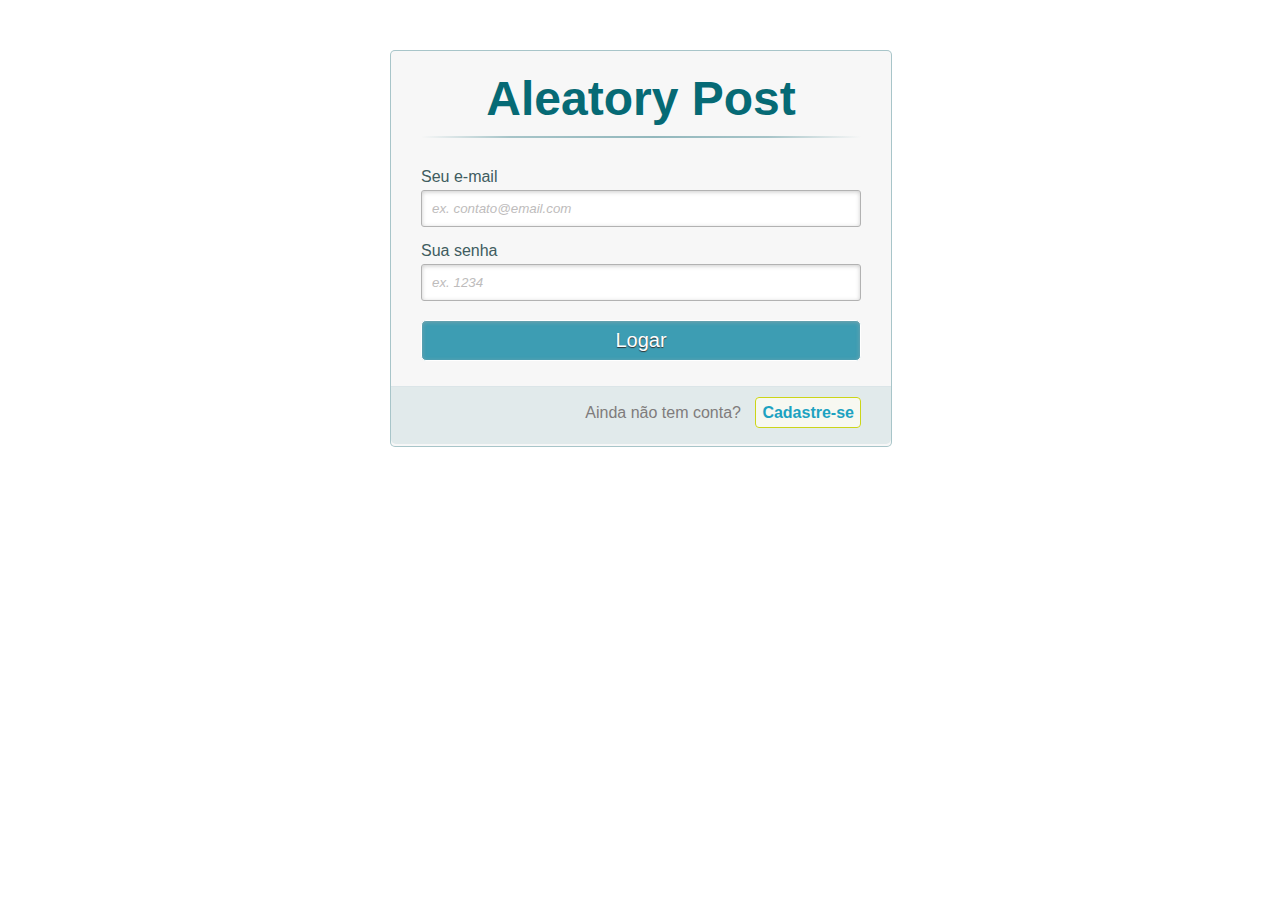
<file: src/main/resources/static/index.html>
<!DOCTYPE html>
<html lang="pt-br">
<head>
    <meta charset="UTF-8">
    <meta http-equiv="X-UA-Compatible" content="IE=edge">
    <meta name="viewport" content="width=device-width, initial-scale=1.0">
    <link rel="stylesheet" href="css/styleLoginRegister.css">
    <script src="https://ajax.googleapis.com/ajax/libs/jquery/3.6.0/jquery.min.js"></script>
    <script src="js/fetch.js"></script>
    <script src="js/login.js"></script>
    <title>AleatoryPosts</title>
</head>
<body>
    <main class="container" >
        <a class="links" id="register"></a>
        <a class="links" id="index"></a>
        <a class="links" id="app"></a>
        
        <div class="content">      
            <!--FORMULÁRIO DE LOGIN-->
            <div id="login">
                <form> 
                    <h1>Aleatory Post</h1> 
                    <p> 
                        <label for="email">Seu e-mail</label>
                        <input id="email" name="email" required="required" type="text" placeholder="ex. contato@email.com"/>
                    </p>
                    
                    <p> 
                        <label for="password">Sua senha</label>
                        <input id="password" name="pass" required="required" type="password" placeholder="ex. 1234" /> 
                    </p>
                    
                    <p>
                        <input type="submit" value="Logar"/> 
                    </p>
                    
                    <p class="link">
                        Ainda não tem conta?
                        <a href="./register.html">Cadastre-se</a>
                    </p>
                </form>
            </div>
        </div>
    </main> 
</body>
</html>
</file>
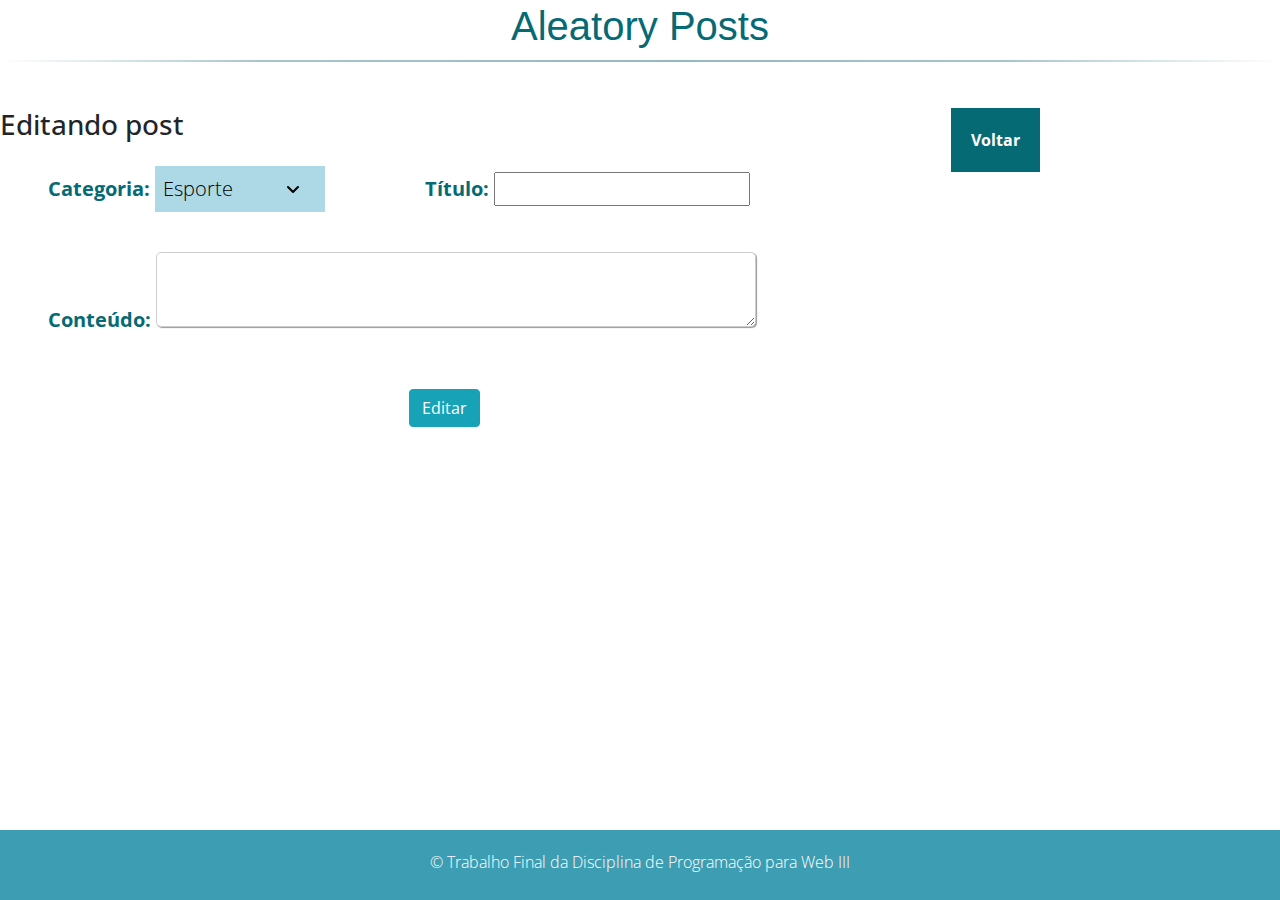
<file: src/main/resources/static/app-edit-post.html>
<!DOCTYPE html>
<html lang="en">
<head>
    <meta charset="UTF-8">
    <meta http-equiv="X-UA-Compatible" content="IE=edge">
    <meta name="viewport" content="width=device-width, initial-scale=1.0">
    <link rel="stylesheet" href="css/styleApp.css">
    <link rel="stylesheet" href="https://cdn.jsdelivr.net/npm/bootstrap@4.6.1/dist/css/bootstrap.min.css">
    <script src="js/fetch.js"></script>
    <script src="js/edit-post.js"></script>
    <title>AleatoryPosts</title>
</head>
<body>
<header><h1>Aleatory Posts</h1></header>
<nav id="navbar">
    <ul>
        <li> <a href="./app.html">Voltar</a> </li>
    </ul>
</nav>
<form>
    <h3>Editando post</h3>
    <label>
        Categoria:
        <select name="category">
            <option value="SPORTS">Esporte</option>
            <option value="GENERAL_CULTURE">Cultura Geral</option>
            <option value="POLITICS">Política</option>
            <option value="MUSIC">Músicas</option>
            <option value="VIDEO_GAMES">Video game</option>
            <option value="RELIGION">Relegião</option>
            <option value="SCIENCE">Ciência</option>
        </select>
    </label>
    <input type="hidden" name="id" value="">
    <label>
        Título:
        <input type="text"  name="title" required>
    </label>
    <label>
        Conteúdo:
        <textarea name="content" cols="30" rows="10" required></textarea>
    </label>
    <input type="hidden" name="datetime" value="">
    <input type="hidden" name="user_id" value="">
    <button type="submit" class="btn btn-info">Editar</button>
</form>
<section class="footer">
    <div class="container footer-content">
        <p>&copy; Trabalho Final da Disciplina de Programação para Web III</p>
    </div>
</section>
</body>
</html>
</file>
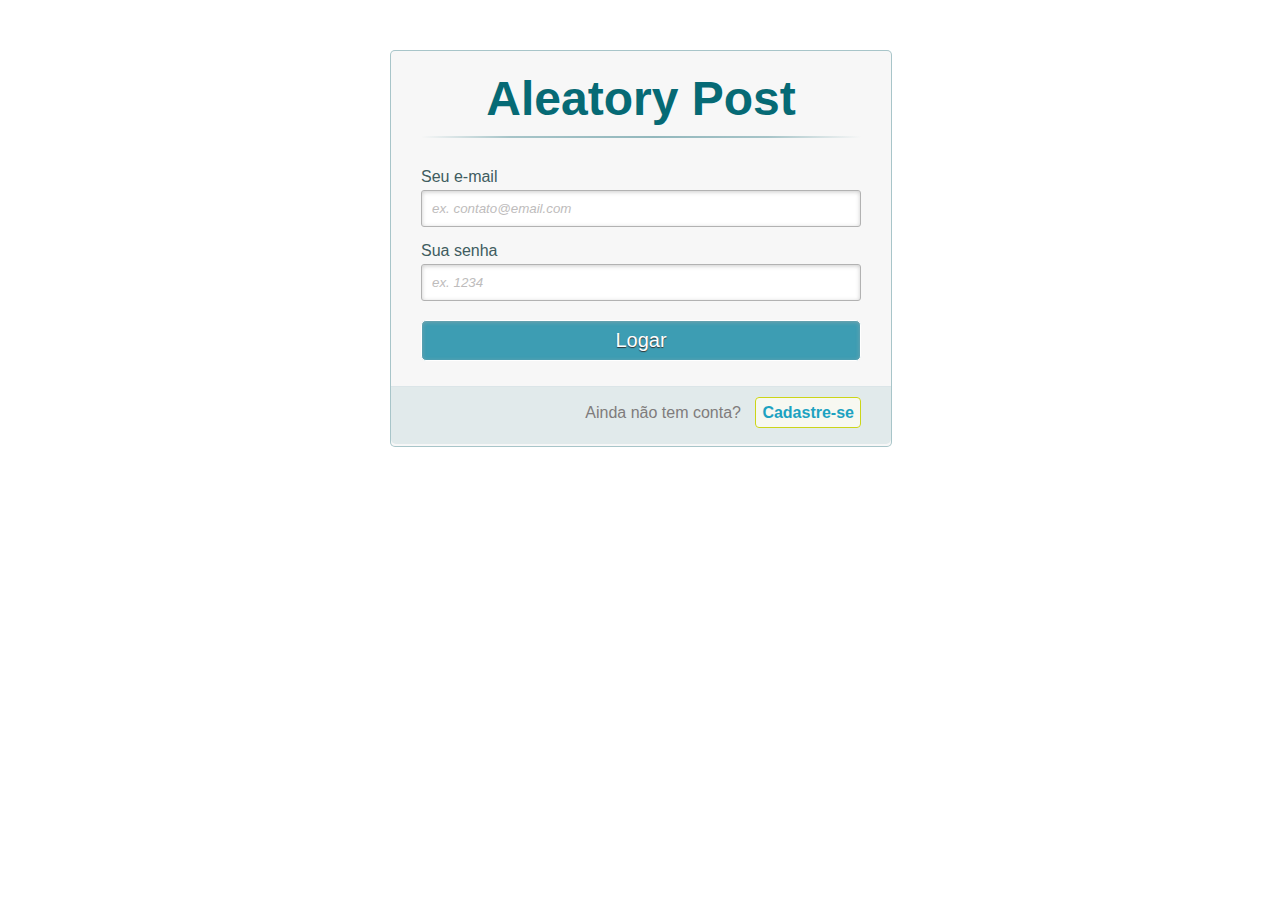
<file: src/main/resources/static/app-post.html>
<!DOCTYPE html>
<html lang="en">
<head>
    <meta charset="UTF-8">
    <meta http-equiv="X-UA-Compatible" content="IE=edge">
    <meta name="viewport" content="width=device-width, initial-scale=1.0">
    <link rel="stylesheet" href="css/styleApp.css">
    <script src="js/fetch.js"></script>
    <script src="js/app-post.js"></script>
    <title>AleatoryPosts</title>
</head>
<body>
<div id="loading"></div>
<main>
    <header><h1>Aleatory Posts</h1></header>
    <div id="content">
        <nav id="navbar">
            <ul>
                <li> <a href="./app.html">Voltar</a> </li>
            </ul>
        </nav>
        <div id="edit"></div>
        <div id="del"></div>
        <div id="post-container">
            <h2 id="post-title"></h2>
            <h4 id="post-category"></h4>
            <h3 id="post-info"></h3>
            <div id="post-content"> </div>
        </div>
        <div>
            <form>
                <label>Comentar:</label></br>
                <textarea name="comment"></textarea>
                <button type="submit" class="btn btn-submit">Salvar</button>
            </form>
        </div>
        <div id="comments"></div>
    </div>

    <section class="footer">
        <div class="container footer-content">
            <p>&copy; Trabalho Final da Disciplina de Programação para Web III</p>
        </div>
    </section>
</main>
</body>
</html>
</file>
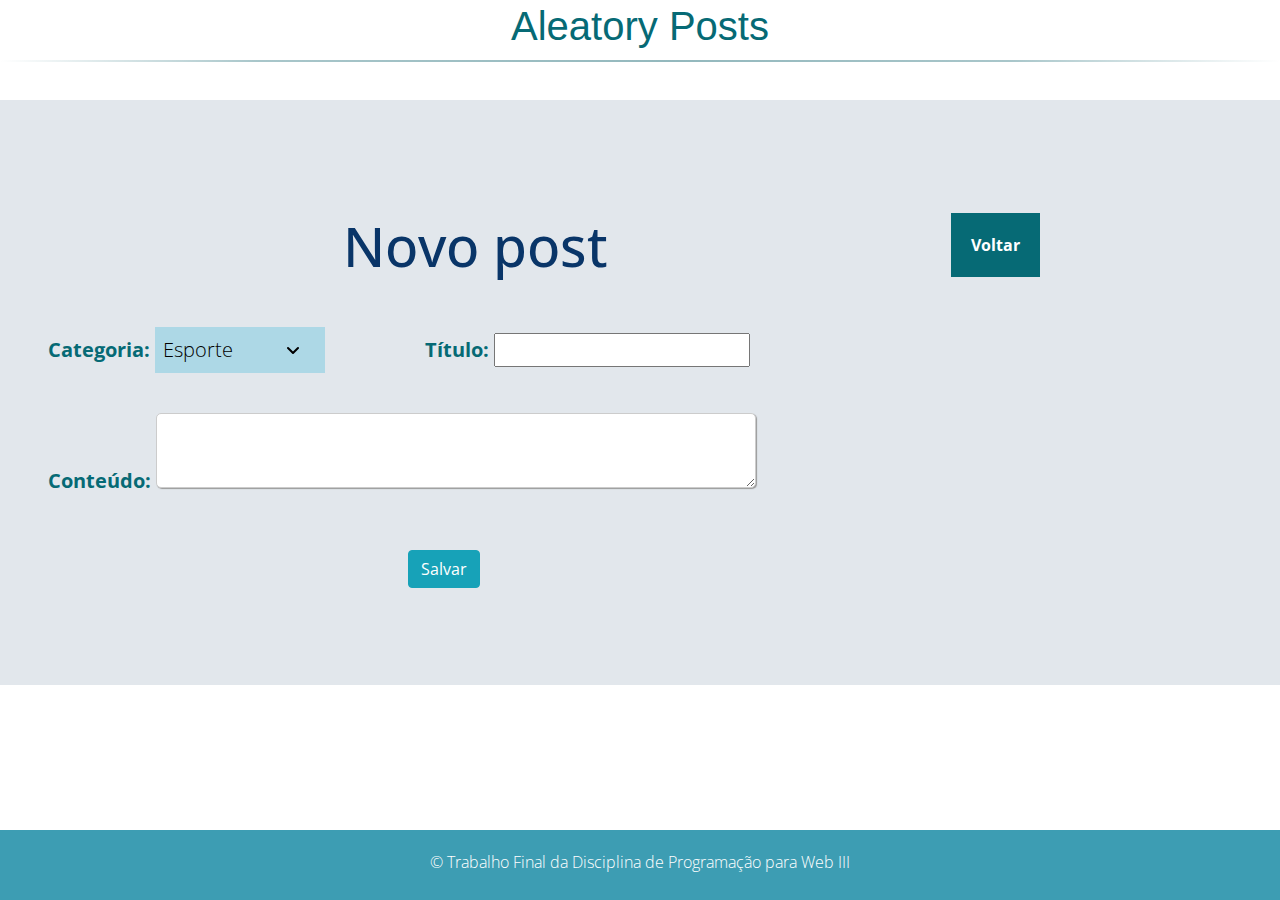
<file: src/main/resources/static/app-register-post.html>
<!DOCTYPE html>
<html lang="en">
<head>
    <meta charset="UTF-8">
    <meta http-equiv="X-UA-Compatible" content="IE=edge">
    <meta name="viewport" content="width=device-width, initial-scale=1.0">
    <link rel="stylesheet" href="css/styleApp.css">
    <link rel="stylesheet" href="https://cdn.jsdelivr.net/npm/bootstrap@4.6.1/dist/css/bootstrap.min.css">
    <script src="js/fetch.js"></script>
    <script src="js/register-post.js"></script>
    <title>AleatoryPosts</title>
</head>
<body>
<header><h1>Aleatory Posts</h1></header>
<section class="postList" id="postList">
    <div id="content">
        <nav id="navbar">
            <ul>
                <li> <a href="./app.html">Voltar</a> </li>
            </ul>
        </nav>
        <form>
            <h3 id="post-list-title">Novo post</h3></br>
            <label>
                Categoria:
                <select name="category">
                    <option value="SPORTS">Esporte</option>
                    <option value="GENERAL_CULTURE">Cultura Geral</option>
                    <option value="POLITICS">Política</option>
                    <option value="MUSIC">Músicas</option>
                    <option value="VIDEO_GAMES">Video game</option>
                    <option value="RELIGION">Relegião</option>
                    <option value="SCIENCE">Ciência</option>
                </select>
            </label>
            <label>
                Título:
                <input type="text"  name="title" required>
            </label>
            <label>
                Conteúdo:
                <textarea name="content" cols="30" rows="10" required></textarea>
            </label>
            <input type="hidden" name="datetime" value="">
            <input type="hidden" name="user_id" value=""><br>
            <button type="submit" class="btn btn-info">Salvar</button>
        </form>
    </div>
</section>
<section class="footer">
    <div class="container footer-content">
        <p>&copy; Trabalho Final da Disciplina de Programação para Web III</p>
    </div>
</section>
</body>
</html>
</file>
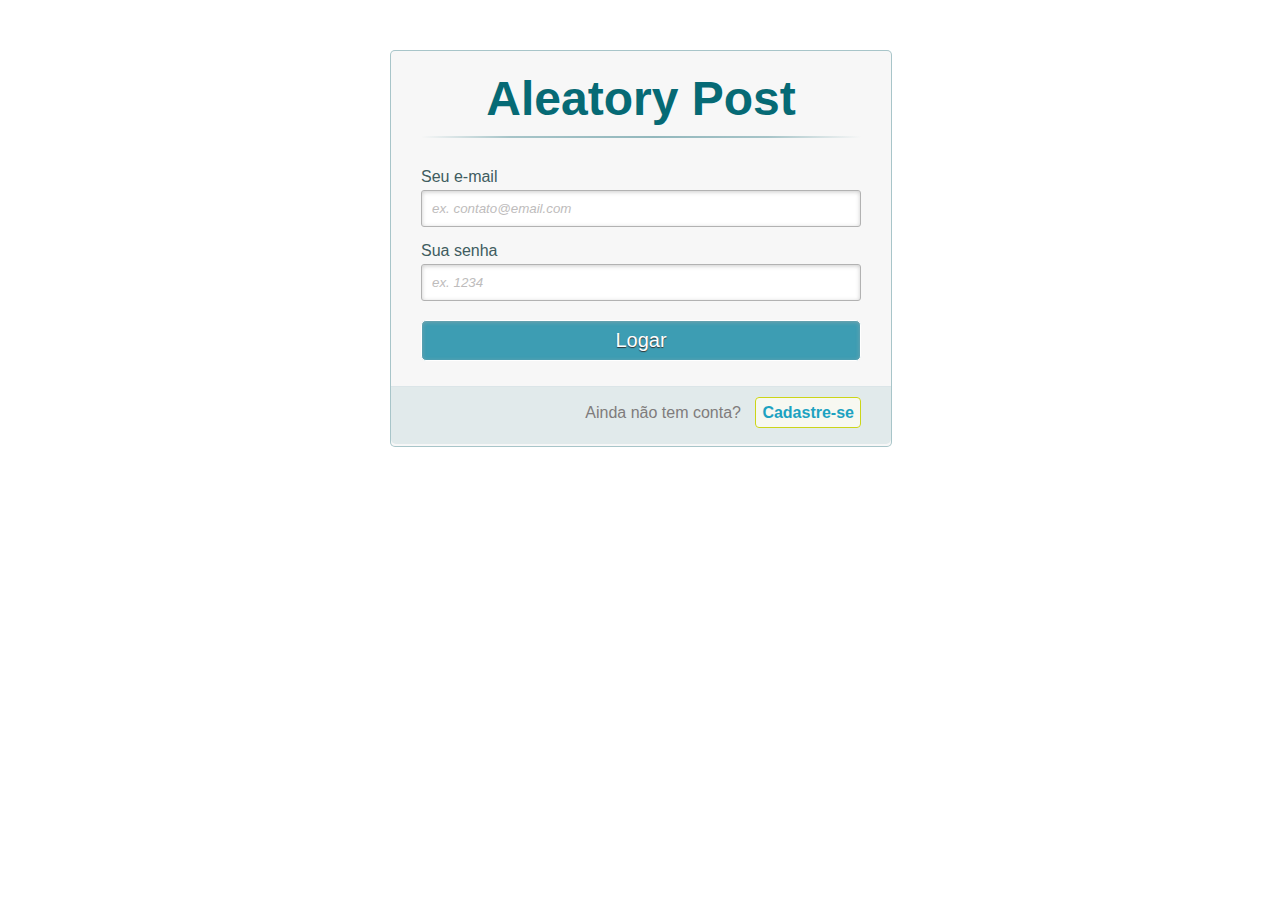
<file: src/main/resources/static/app.html>
<!DOCTYPE html>
<html lang="en">
<head>
    <meta charset="UTF-8">
    <meta http-equiv="X-UA-Compatible" content="IE=edge">
    <meta name="viewport" content="width=device-width, initial-scale=1.0">
    <link rel="stylesheet" href="css/styleApp.css">
    <script src="js/fetch.js"></script>
    <script src="js/app.js"></script>
    <title>AleatoryPosts</title>
</head>
<body>
<div id="loading"></div>
<main>
    <header><h1>Aleatory Posts</h1></header>
    <h4>Bem-vindo(a), <span id="user"></span>!</h4>
    </br>
    <nav id="navbar">
        <ul>
            <li> <a href="" id="create-post">Cadastrar Post</a> </li>
            <li> <a href="" id="list-my-posts">Listar Meus Posts</a> </li>
            <li> <a href="" id="list-posts">Listar Todos os Posts</a> </li>
            <li> <a href="" id="logout">Sair</a> </li>
        </ul>
    </nav>
    <section class="postList" id="postList">
        <div id="content">
            <h3 id="post-list-title">Meus posts</h3>
            </br>
            <label>
                Categoria:
                <select name="category">
                    <option value="SPORTS">Esporte</option>
                    <option value="GENERAL_CULTURE">Cultura Geral</option>
                    <option value="POLITICS">Política</option>
                    <option value="MUSIC">Música</option>
                    <option value="VIDEO_GAMES">Video game</option>
                    <option value="RELIGION">Relegião</option>
                    <option value="SCIENCE">Ciência</option>
                </select>
            </label>
            <div id="posts"> </div>
        </div>
    </section>
    <section class="footer">
        <div class="container footer-content">
            <p>&copy; Trabalho Final da Disciplina de Programação para Web III</p>
        </div>
    </section>
</main>
</body>
</html>
</file>
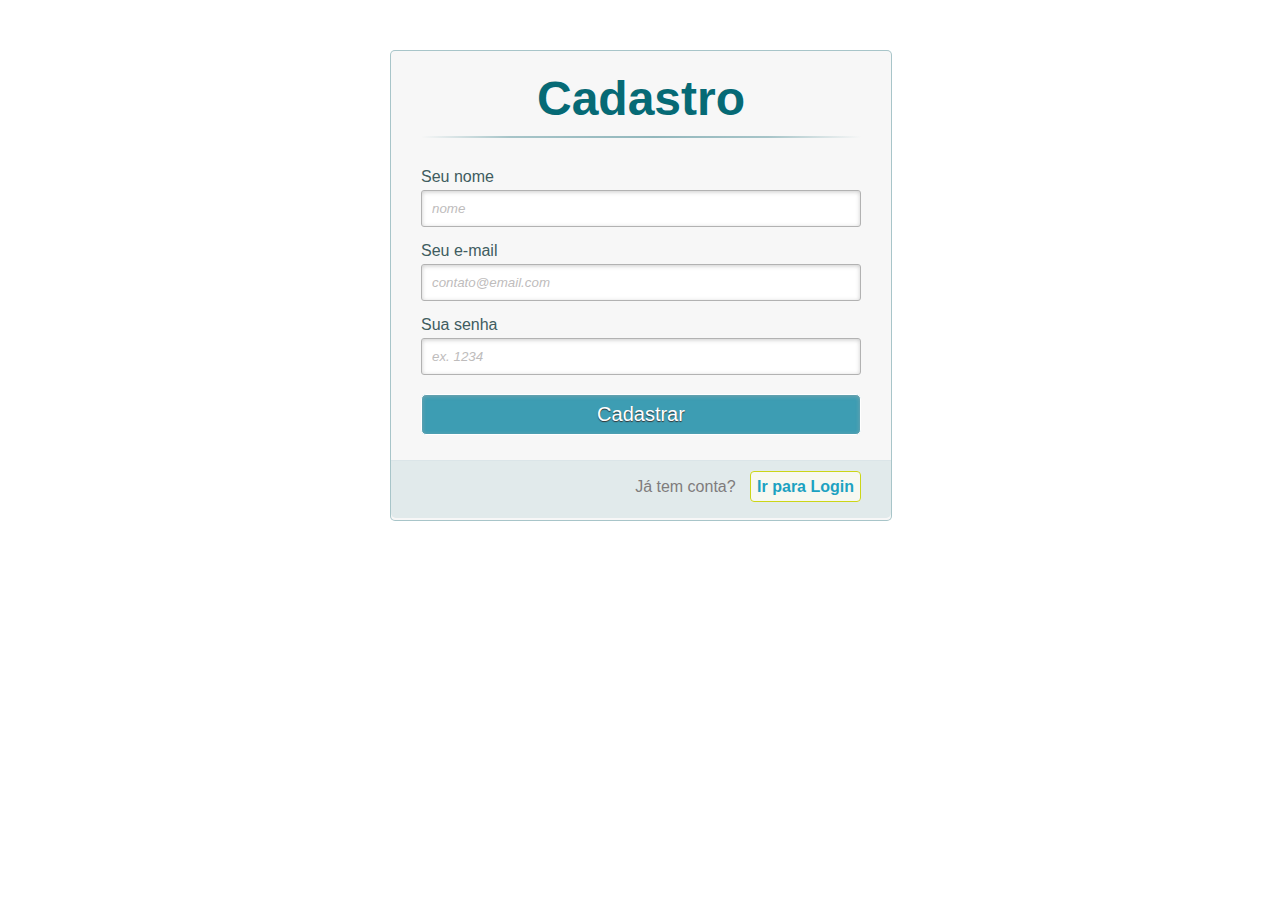
<file: src/main/resources/static/register.html>
<!DOCTYPE html>
<html lang="en">
<head>
    <meta charset="UTF-8">
    <meta http-equiv="X-UA-Compatible" content="IE=edge">
    <meta name="viewport" content="width=device-width, initial-scale=1.0">
    <link rel="stylesheet" href="css/styleLoginRegister.css">
    <script src="js/fetch.js"></script>
    <script src="js/register.js"></script>
    <title>AleatoryPosts</title>
</head>
<body>
    <main class="container" >
        <a class="links" id="forRegister"></a>
        <a class="links" id="forLogin"></a>
        
        <div class="content">     
    
            <!--FORMULÁRIO DE CADASTRO-->
            <div id="cadastro">
                <form> 
                    <h1>Cadastro</h1> 
                
                    <p> 
                        <label for="name">Seu nome</label>
                        <input id="name" name="name" required="required" type="text" placeholder="nome" />
                    </p>
                
                    <p> 
                        <label for="email">Seu e-mail</label>
                        <input id="email" name="email" required="required" type="email" placeholder="contato@email.com"/> 
                    </p>
                
                    <p> 
                        <label for="password">Sua senha</label>
                        <input id="password" name="pass" required="required" type="password" placeholder="ex. 1234"/>
                    </p>
                
                    <p> 
                        <input type="submit" value="Cadastrar"/> 
                    </p>
                
                    <p class="link">  
                        Já tem conta?
                        <a href="./index.html"> Ir para Login </a>
                    </p>
                </form>
            </div>
        </div>
    </main>  
</body>
</html>
</file>
<file: src/main/resources/static/css/styleLoginRegister.css>
body {
  position: relative;
}

.container {
  padding: 50px 120px;
}

*, *:before, *:after {
  margin:0;
  padding:0;
  font-family: Arial,sans-serif;
}

a{
  text-decoration: none;
}

a.links{
  display: none;
}

.content{
  width: 500px;
  min-height: 560px;
  margin: 0px auto;
  position: relative;
}

h1{
  font-size: 48px;
  color: #066a75;
  padding: 2px 0 10px 0;
  font-family: Arial,sans-serif;
  font-weight: bold;
  text-align: center;
  padding-bottom: 30px;
}

h1:after{
  content: ' ';
  display: block;
  width: 100%;
  height: 2px;
  margin-top: 10px;
  background: -webkit-linear-gradient(left, rgba(147,184,189,0) 0%,rgba(147,184,189,0.8) 20%,rgba(147,184,189,1) 53%,rgba(147,184,189,0.8) 79%,rgba(147,184,189,0) 100%);
  background: linear-gradient(left, rgba(147,184,189,0) 0%,rgba(147,184,189,0.8) 20%,rgba(147,184,189,1) 53%,rgba(147,184,189,0.8) 79%,rgba(147,184,189,0) 100%);
}

p{
  margin-bottom:15px;
}

.content p:first-child{
  margin: 0px;
}

label{
  color: #405c60;
  position: relative;
}

::-webkit-input-placeholder  {
  color: #bebcbc;
  font-style: italic;
}

input:-moz-placeholder,
textarea:-moz-placeholder{
  color: #bebcbc;
  font-style: italic;
}

input {
  outline: none;
}

input:not([type="checkbox"]){
  width: 95%;
  margin-top: 4px;
  padding: 10px;
  border: 1px solid #b2b2b2;

  -webkit-border-radius: 3px;
  border-radius: 3px;

  -webkit-box-shadow: 0px 1px 4px 0px rgba(168, 168, 168, 0.6) inset;
  box-shadow: 0px 1px 4px 0px rgba(168, 168, 168, 0.6) inset;

  -webkit-transition: all 0.2s linear;
  transition: all 0.2s linear;
}

input[type="submit"]{
  width: 100%!important;
  cursor: pointer;
  background: rgb(61, 157, 179);
  padding: 8px 5px;
  color: #fff;
  font-size: 20px;
  border: 1px solid #fff;
  margin-bottom: 10px;
  text-shadow: 0 1px 1px #333;

  -webkit-border-radius: 5px;
  border-radius: 5px;

  transition: all 0.2s linear;
}

/*estilo do botão submit no hover */
input[type="submit"]:hover{
  background: #4ab3c6;
}

.link{
  position: absolute;
  background: #e1eaeb;
  color: #7f7c7c;
  left: 0px;
  height: 20px;
  width: 440px;
  padding: 17px 30px 20px 30px;
  font-size: 16px;
  text-align: right;
  border-top: 1px solid #dbe5e8;

  -webkit-border-radius: 0 0  5px 5px;
  border-radius: 0 0  5px 5px;
}

.link a {
  font-weight: bold;
  background: #f7f8f1;
  padding: 6px;
  color: rgb(29, 162, 193);
  margin-left: 10px;
  border: 1px solid #cbd518;

  -webkit-border-radius: 4px;
  border-radius: 4px;

  -webkit-transition: all 0.4s linear;
  transition: all 0.4s  linear;
}

.link a:hover {
  color: #39bfd7;
  background: #f7f7f7;
  border: 1px solid #4ab3c6;
}

#cadastro,
#login{
  position: absolute;
  top: 0px;
  width: 88%;
  padding: 18px 6% 60px 6%;
  margin: 0 0 35px 0;
  background: #f7f7f7;
  border: 1px solid rgba(147, 184, 189,0.8);

  -webkit-box-shadow: 5px;
  border-radius: 5px;

  -webkit-animation-duration: 0.5s;
  -webkit-animation-timing-function: ease;
  -webkit-animation-fill-mode: both;

  animation-duration: 0.5s;
  animation-timing-function: ease;
  animation-fill-mode: both;
}

#forRegister:target ~ .content #cadastro,
#forLogin:target ~ .content #login{
  z-index: 2;
  -webkit-animation-name: fadeInLeft;
  animation-name: fadeInLeft;

  -webkit-animation-delay: .1s;
  animation-delay: .1s;
}

#registro:target ~ .content #login,
#forLogin:target ~ .content #cadastro{
  -webkit-animation-name: fadeOutLeft;
  animation-name: fadeOutLeft;
}

@-webkit-keyframes fadeInLeft {
  0% {
    opacity: 0;
    -webkit-transform: translateX(-20px);
  }
  100% {
    opacity: 1;
    -webkit-transform: translateX(0);
  }
}

@keyframes fadeInLeft {
  0% {
    opacity: 0;
    transform: translateX(-20px);
  }
  100% {
    opacity: 1;
    transform: translateX(0);
  }
}

@-webkit-keyframes fadeOutLeft {
  0% {
    opacity: 1;
    -webkit-transform: translateX(0);
  }
  100% {
    opacity: 0;
    -webkit-transform: translateX(-20px);
  }
}

@keyframes fadeOutLeft {
  0% {
    opacity: 1;
    transform: translateX(0);
  }
  100% {
    opacity: 0;
    transform: translateX(-20px);
  }
}
</file>
<file: src/main/resources/static/css/styleApp.css>
@import url('https://fonts.googleapis.com/css2?family=Open+Sans&display=swap');

* {
  margin: 0 auto;
  padding: 0;
  box-sizing: border-box;
  font-family: 'Open Sans', sans-serif;
  font-weight: 300;
  list-style: none;
  text-decoration: none;
}
html{
  height: 100%;
}

.content, body {
  margin: 0;
  padding: 0;
  background-color: #f0f3f5;
  min-height: 100%;
  position: relative;
}

h1{
  font-size: 50px;
  color: #066a75;
  padding: 2px 0 10px 0;
  font-family: Arial,sans-serif;
  font-weight: bold;
  text-align: center;
  padding-bottom: 30px;
}

h1:after{
  content: ' ';
  display: block;
  width: 100%;
  height: 2px;
  margin-top: 10px;
  background: -webkit-linear-gradient(left, rgba(147,184,189,0) 0%,rgba(147,184,189,0.8) 20%,rgba(147,184,189,1) 53%,rgba(147,184,189,0.8) 79%,rgba(147,184,189,0) 100%);
  background: linear-gradient(left, rgba(147,184,189,0) 0%,rgba(147,184,189,0.8) 20%,rgba(147,184,189,1) 53%,rgba(147,184,189,0.8) 79%,rgba(147,184,189,0) 100%);
}

h2{
  font-size: 30px;
  color: #066a75;
  padding: 1px 0 1px 0;
  font-family: Arial,sans-serif;
  font-weight: bold;
  font-style: italic;
}

h3{
  font-weight: bold;
}

h4{
  font-size: 20px;
  color: #066a75;
  padding: 1px 0 1px 0;
  font-family: Arial,sans-serif;
  font-weight: bold;
}

#post-container{
  padding: 10px;
}

#post-content {
  text-align: start;
  padding: 20px;
}

#comments{
  text-align: start;
  padding: 20px;
  position: relative;
}

#navbar{
  background-color: rgb(61, 157, 179);
}

#navbar ul {
  max-width: 800px;
  list-style: none;
  padding: 0;
}

#navbar ul li {
  display: inline;
}

#navbar ul li a {
  color: #FFF;
  padding: 20px;
  display: inline-block;
  text-decoration: none;
  transition: background .4s;
  font-weight: bold;
}

#navbar ul li a:hover {
  background-color: rgb(6, 106, 117);
}

#navbar ul li:last-child a {
  float: right;
  background-color: rgb(6, 106, 117);
}

#edit{
  background-color: rgb(6, 106, 117);
  max-width: 800px;
  list-style: none;
  padding: 0;
  display: inline;
  padding: 20px;
  display: inline-block;
  text-decoration: none;
  transition: background .4s;
  font-weight: bold;
  float: right;
}

#edit a{
  color: #FFF;
  font-weight: bold;
}

#del{
  background-color: rgb(6, 106, 117);
  max-width: 800px;
  list-style: none;
  padding: 0;
  display: inline;
  padding: 20px;
  display: inline-block;
  text-decoration: none;
  transition: background .4s;
  font-weight: bold;
  float: right;
}

#del a{
  color: #FFF;
  font-weight: bold;
}


.postList {
  width: 100%;
  height: 65vh;
  background-color: #e2e7ec;
  display: flex;
  align-items: center;
  justify-content: center;
}

#posts{
  padding: 16px 48px;
}

.postList h3 {
  width: 100%;
  text-align: center;
  color: #093568;
  font-size: 55px;
}

label {
  font-size: 20px;
  color: rgb(6, 106, 117);
  font-weight: bold;
  padding: 16px 48px;
}

select {
  width: 170px;
  padding: 8px;
  border: 0 !important;
  background-color: lightblue;
  -webkit-appearance: none;
  -moz-appearance: none;
  appearance: none;
  background-image: url("data:image/svg+xml;charset=UTF-8,%3Csvg%20xmlns%3D%22http%3A%2F%2Fwww.w3.org%2F2000%2Fsvg%22%20width%3D%2212%22%20height%3D%2212%22%20viewBox%3D%220%200%2012%2012%22%3E%3Ctitle%3Edown-arrow%3C%2Ftitle%3E%3Cg%20fill%3D%22%23000000%22%3E%3Cpath%20d%3D%22M10.293%2C3.293%2C6%2C7.586%2C1.707%2C3.293A1%2C1%2C0%2C0%2C0%2C.293%2C4.707l5%2C5a1%2C1%2C0%2C0%2C0%2C1.414%2C0l5-5a1%2C1%2C0%2C1%2C0-1.414-1.414Z%22%20fill%3D%22%23000000%22%3E%3C%2Fpath%3E%3C%2Fg%3E%3C%2Fsvg%3E");
  background-size: .6em;
  background-position: calc(100% - 1.3em) center;
  background-repeat: no-repeat;
}

select::-ms-expand {
  display: none;
}

textarea {
  width: 600px;
  height: 75px;
  padding: 16px;
  max-width: 100%;
  line-height: 1.5;
  border-radius: 5px;
  border: 1px solid #ccc;
  box-shadow: 1px 1px 1px #999;
  margin-left: 40px;
}

.btn-info {
  padding: 15px 15px;
  font-size: 16px;
  color: #FFF;
  background-color: rgb(61, 157, 179);
  border: none;
  border-radius: 5px;
  margin-top: 30px;
  cursor: pointer;
  margin-right: 800px;
  float: right;
}

.btn-submit {
  padding: 15px 15px;
  font-size: 16px;
  color: #FFF;
  background-color: rgb(61, 157, 179);
  border: none;
  border-radius: 5px;
  margin-top: 30px;
  cursor: pointer;
  margin-right: 800px;
  float: right;
}

.footer {
  width: 100%;
  bottom: 0;
  position: absolute;
  background-color: rgb(61, 157, 179);
  padding: 10px 0;
}

.footer-content {
  display: flex;
  flex-direction: column;
  align-items: center;
}

.footer-content p {
  margin-top: 10px;
  font-size: 16px;
  text-align: center;
  color: #FFF;
  align-items: center;
}
</file>
